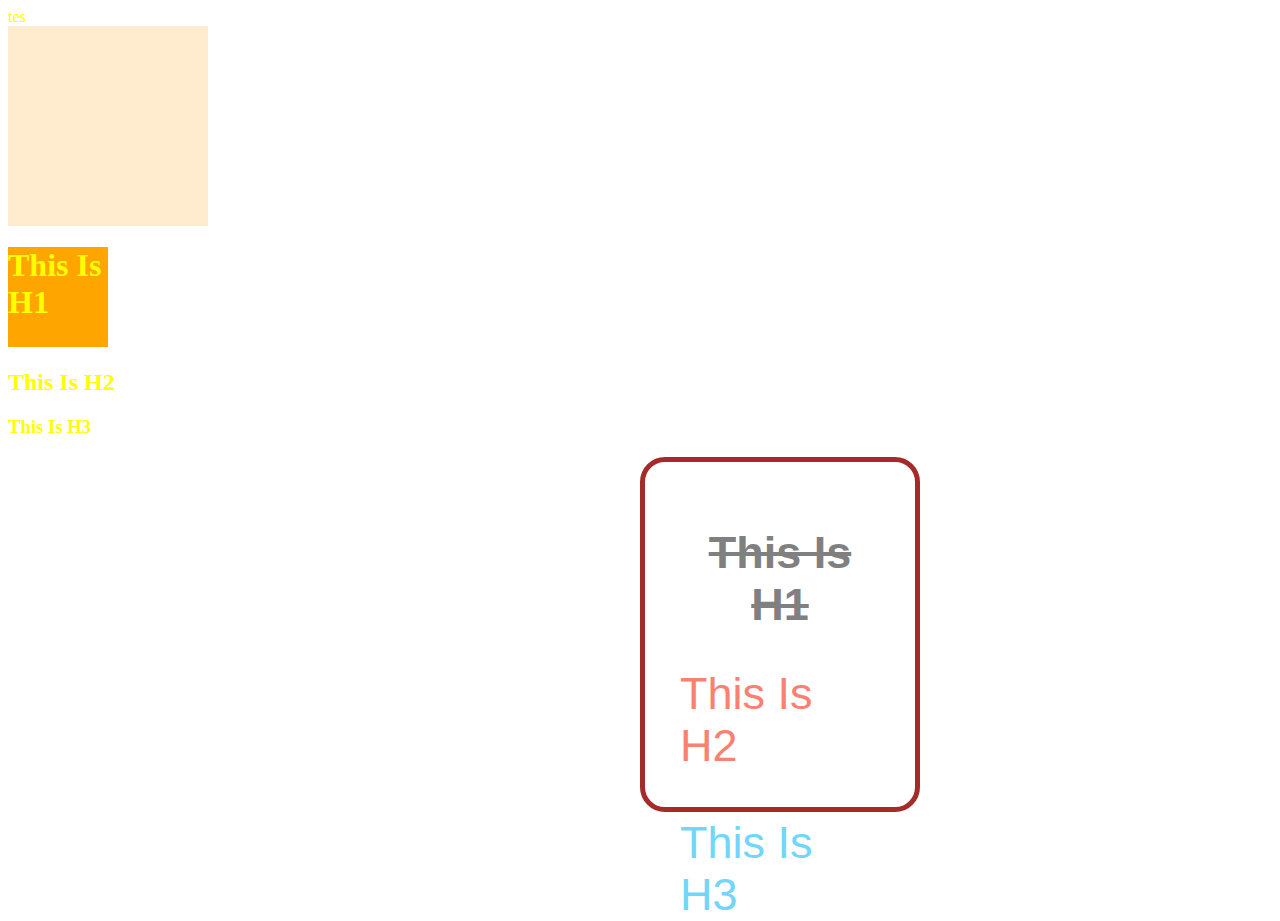
<file: index.html>
<!DOCTYPE html>
<html lang="en">
  <head>
    <meta charset="UTF-8" />
    <meta name="viewport" content="width=device-width, initial-scale=1.0" />
    <title>Document</title>
    <link rel="stylesheet" href="style.css" />
  </head>
  <body>
    <div>tes</div>
    <div class="block">
      <div id="in-block"></div>
    </div>
    <div class="parrent">
      <h1>This Is H1</h1>
      <h2>This Is H2</h2>
      <h3>This Is H3</h3>
    </div>
    <div class="position">
      <h1>This Is H1</h1>
      <h2>This Is H2</h2>
      <h3>This Is H3</h3>
    </div>
  </body>
</html>
</file>
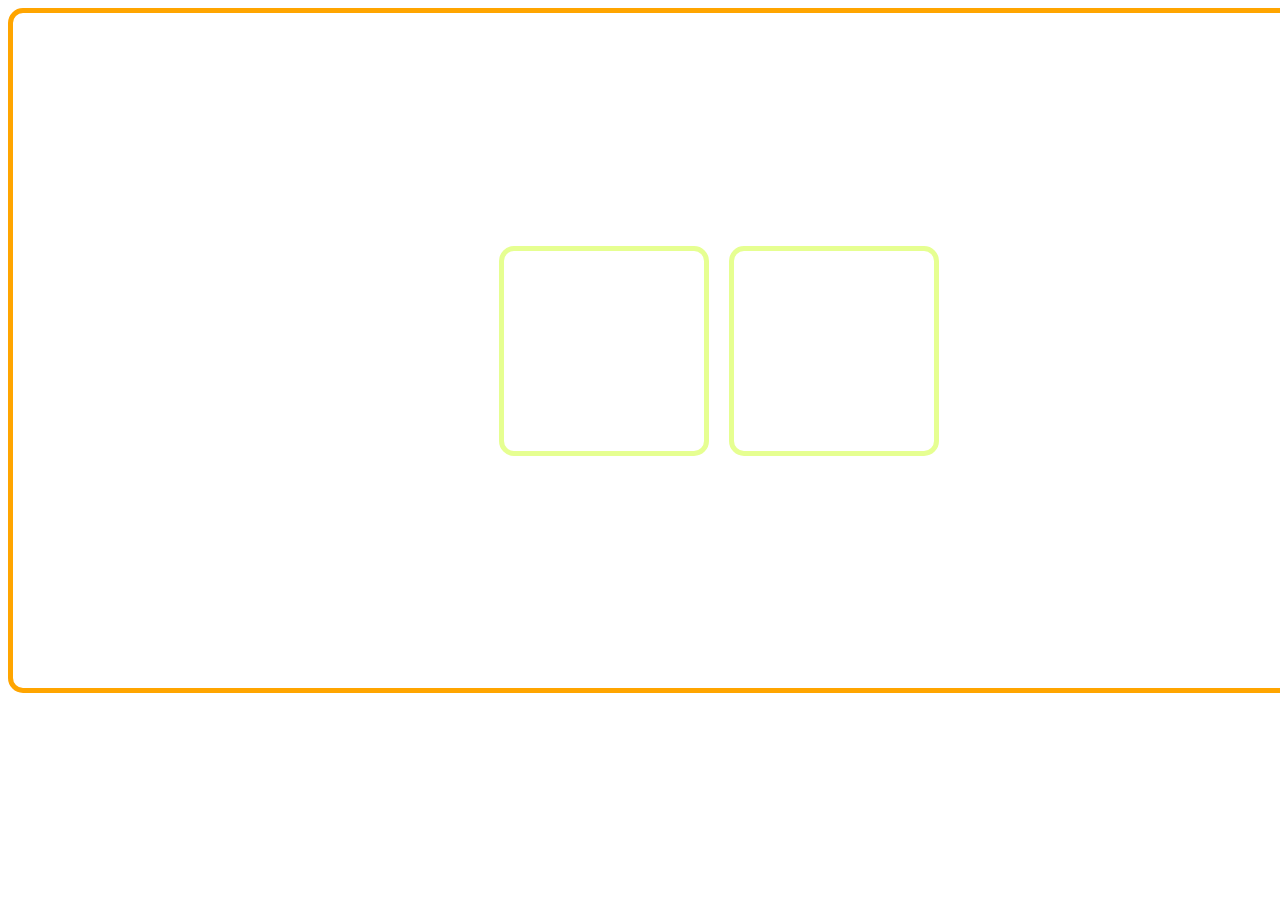
<file: task/tugas.html>
<!DOCTYPE html>
<html lang="en">
  <head>
    <meta charset="UTF-8" />
    <meta name="viewport" content="width=device-width, initial-scale=1.0" />
    <title>Tugas CSS</title>
    <link rel="stylesheet" href="styletugas.css" />
  </head>
  <body>
    <div class="parrent">
      <div class="kotak-kecil">Kotak Kecil</div>
      <div class="kotak-besar">Kotak Besar</div>
    </div>
  </body>
</html>
</file>
<file: style.css>
* {
  color: yellow;
}

body {
  background-image: url("https://i.pinimg.com/736x/d1/1e/20/d11e20d44501e1a59439b5344e07f5d7.jpg");
  background-repeat: no-repeat;
  background-size: cover;
}


.block {
  display: block;
  width: 200px;
  background-color: blanchedalmond;
  height: 200px;
}

.parrent h1 {
  width: 100px;
  height: 100px;
  background-color: orange;
}

.position {
  margin-left: 50%;
  padding: 35px;
  width: 200px;
  height: 275px;
  background-image: aquamarine;
  align-items: center;
  border-radius: 25px;
  border: 5px solid brown;
}

.position h1 {
  font-family: Arial, Helvetica, sans-serif;
  font-weight: bold;
  font-size: 45px;
  color: gray;
  text-align: center;
  text-decoration: line-through;
}
.position h2 {
  font-family: Impact, Haettenschweiler, 'Arial Narrow Bold', sans-serif;
  font-weight: lighter;
  font-size: 45px;
  color: salmon;
}

.position h3 {
  font-family: Impact, Haettenschweiler, 'Arial Narrow Bold', sans-serif;
  font-weight: lighter;
  font-size: 45px;
  color: rgb(114, 214, 250);
}
</file>
<file: task/styletugas.css>
.parrent {
  width: 1412px;
  height: 675px;
  border: 5px solid orange;
  background-repeat: no-repeat;
  border-radius: 15px;
  background-size: cover;
  align-items: center;
  justify-content: center;
  display: flex;
  background-image: url("https://i.ytimg.com/vi/dpZhGzZ3hNc/maxresdefault.jpg");
}

.kotak-kecil {
  display: flex;
  height: 200px;
  justify-content: center;
  align-items: center;
  width: 200px;
  border: 5px solid #e6ff91;
  text-align: center;
  border-radius: 15px;
  color: white;
  font-size: 5vh;
  margin: 10px;
}

.kotak-besar {
  display: flex;
  height: 200px;
  justify-content: center;
  font-size: 5vh;
  align-items: center;
  width: 200px;
  border: 5px solid #e6ff91;
  text-align: center;
  border-radius: 15px;
  color: white;
  font-weight: 500;
  margin: 10px;
}
</file>
